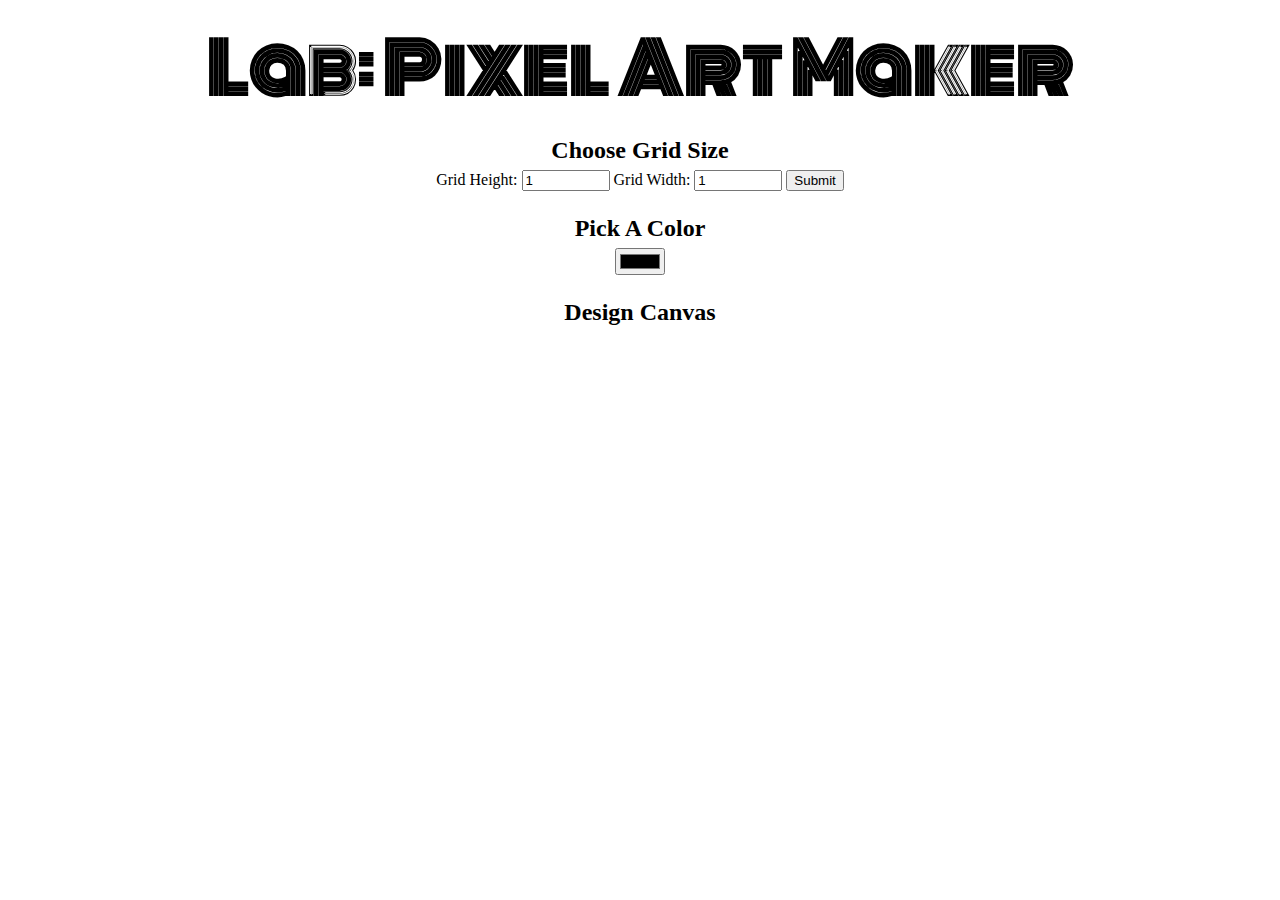
<file: index.html>
<!DOCTYPE html>
<html>

<head>
    <title>Pixel Art Maker!</title>
    <link rel="stylesheet" href="https://fonts.googleapis.com/css?family=Monoton">
    <link rel="stylesheet" href="https://fonts.google.com/specimen/Montserrat+Alternates">
    <link rel="stylesheet" href="styles.css">
    <meta charset="UTF-8">
    <meta name="description" content="Udacity - Pixel-Art">
</head>

<body>
    <h1>Lab: Pixel Art Maker</h1>

    <h2>Choose Grid Size</h2>
    <form id="sizePicker">
        Grid Height:
        <input type="number" id="inputHeight" name="height" min="1" value="1"> Grid Width:
        <input type="number" id="inputWidth" name="width" min="1" value="1">
        <input type="submit" id="subName"  onclick=makeGrid()>
    </form>




    <h2>Pick A Color</h2>
    <input type="color" id="colorPicker">

    <h2>Design Canvas</h2>

    <table id="pixelCanvas" >

    </table>

    <script src="designs.js"></script>


</body>

</html>
</file>
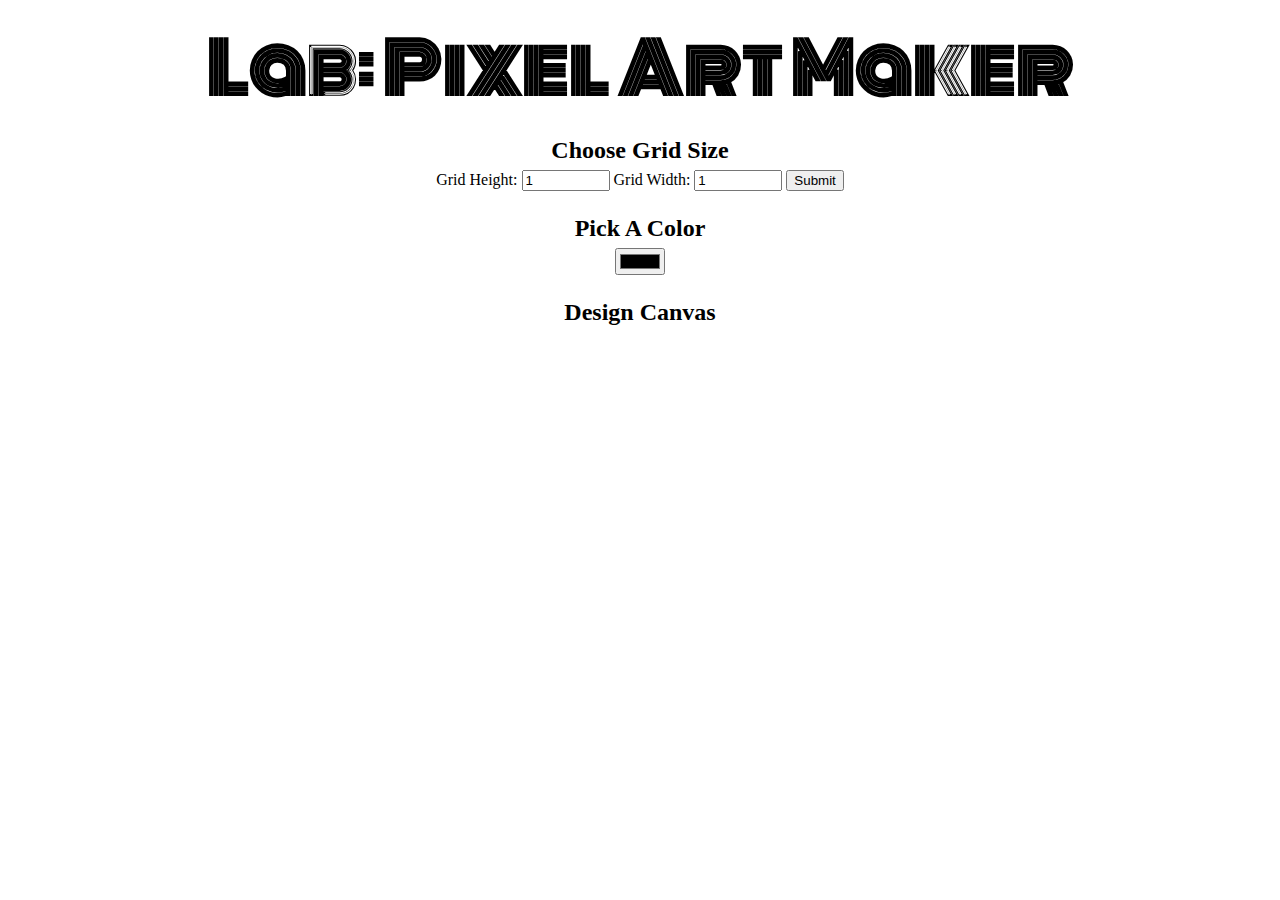
<file: pixelart/index.html>
<!DOCTYPE html>
<html>

<head>
    <title>Pixel Art Maker!</title>
    <link rel="stylesheet" href="https://fonts.googleapis.com/css?family=Monoton">
    <link rel="stylesheet" href="https://fonts.google.com/specimen/Montserrat+Alternates">
    <link rel="stylesheet" href="styles.css">
    <meta charset="UTF-8">
    <meta name="description" content="Udacity - Pixel-Art">
</head>

<body>
    <h1>Lab: Pixel Art Maker</h1>

    <h2>Choose Grid Size</h2>
    <form id="sizePicker">
        Grid Height:
        <input type="number" id="inputHeight" name="height" min="1" value="1"> Grid Width:
        <input type="number" id="inputWidth" name="width" min="1" value="1">
        <input type="submit" id="subName"  onclick=makeGrid()>
    </form>




    <h2>Pick A Color</h2>
    <input type="color" id="colorPicker">

    <h2>Design Canvas</h2>

    <table id="pixelCanvas" >

    </table>

    <script src="designs.js"></script>



</body>

</html>
</file>
<file: styles.css>
body {
  text-align: center;
}

h1 {
  font-family: Monoton;
  font-size: 70px;
  margin: 0.2em;
}

h2 {
  font-family: MontserratAlternates;
  margin: 1em 0 0.25em;
}

h2:first-of-type {
  margin-top: 0.5em;
}

table,
tr,
td {
  border: 1px solid black;
}

table {
  border-collapse: collapse;
  margin: 0 auto;
}

tr {
  height: 20px;
}

td {
  width: 20px;

}

input[type="number"] {
  width: 6em;
}
</file>
<file: pixelart/styles.css>
body {
  text-align: center;
}

h1 {
  font-family: Monoton;
  font-size: 70px;
  margin: 0.2em;
}

h2 {
  font-family: MontserratAlternates;
  margin: 1em 0 0.25em;
}

h2:first-of-type {
  margin-top: 0.5em;
}

table,
tr,
td {
  border: 1px solid black;
}

table {
  border-collapse: collapse;
  margin: 0 auto;
}

tr {
  height: 20px;
}

td {
  width: 20px;

}

input[type="number"] {
  width: 6em;
}
</file>
